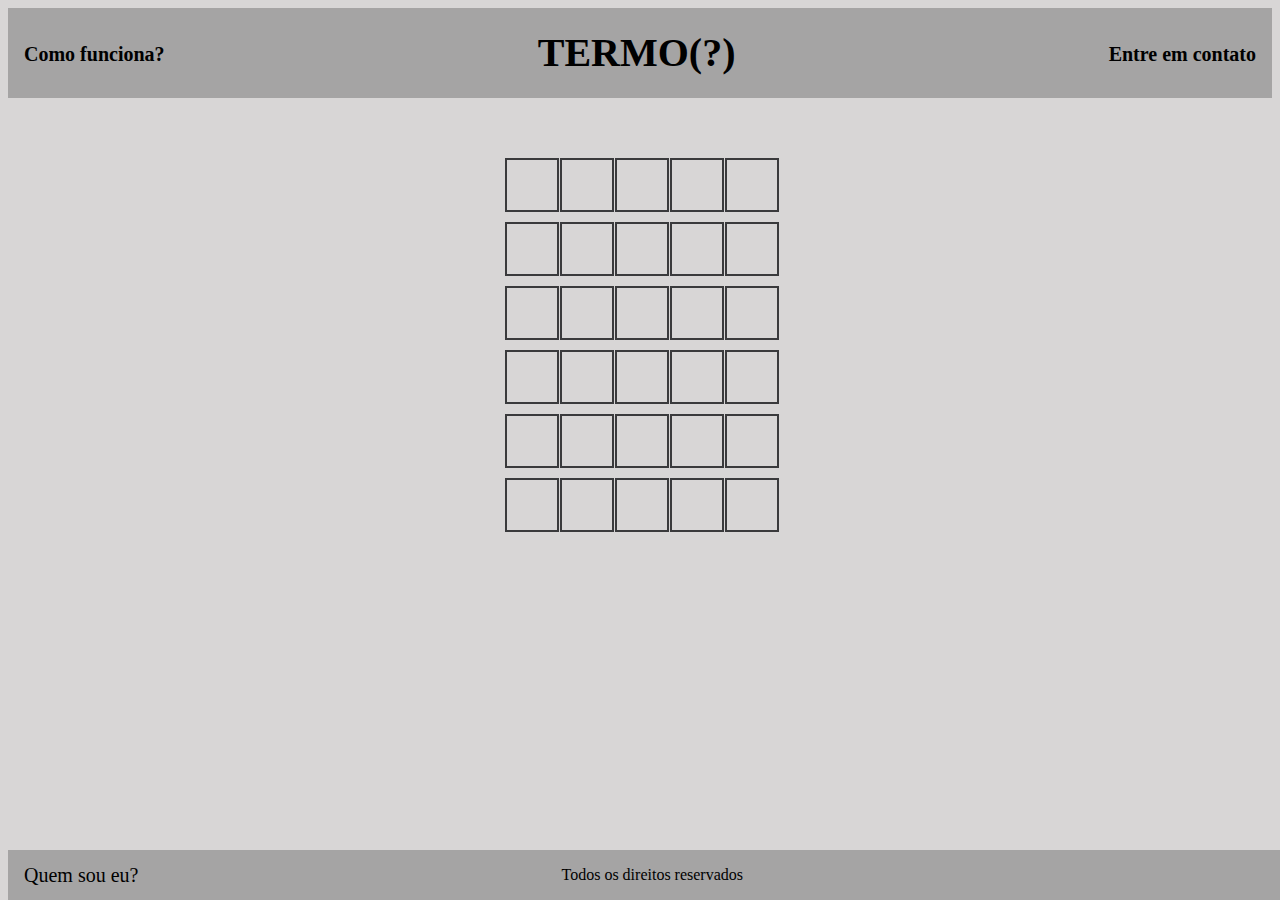
<file: index.html>
<!DOCTYPE html>
<html lang="en">
<head>
    <meta charset="UTF-8">
    <meta name="viewport" content="width=device-width, initial-scale=1.0">
    <link rel="stylesheet" href="styles.css">
    <title>TERMO</title>
</head>
<body>
    <div class="topnav">
        <H1>
            <a class="titulo" href="index.html">TERMO(?)</a>
            <a class ="instrucao" href="instrucao.html">Como funciona?</a>
            <a class ="contato" href="contato.html">Entre em contato</a>
        </H1>
    </div> 
    <main>
        <div class="game-board">
          <div class="row">
            <div class="quadrado"></div>
            <div class="quadrado"></div>
            <div class="quadrado"></div>
            <div class="quadrado"></div>
            <div class="quadrado"></div>
          </div>
          <div class="row">
            <div class="quadrado"></div>
            <div class="quadrado"></div>
            <div class="quadrado"></div>
            <div class="quadrado"></div>
            <div class="quadrado"></div>
          </div>
          <div class="row">
            <div class="quadrado"></div>
            <div class="quadrado"></div>
            <div class="quadrado"></div>
            <div class="quadrado"></div>
            <div class="quadrado"></div>
          </div>
          <div class="row">
            <div class="quadrado"></div>
            <div class="quadrado"></div>
            <div class="quadrado"></div>
            <div class="quadrado"></div>
            <div class="quadrado"></div>
          </div>
          <div class="row">
            <div class="quadrado"></div>
            <div class="quadrado"></div>
            <div class="quadrado"></div>
            <div class="quadrado"></div>
            <div class="quadrado"></div>
          </div>
          <div class="row">
            <div class="quadrado"></div>
            <div class="quadrado"></div>
            <div class="quadrado"></div>
            <div class="quadrado"></div>
            <div class="quadrado"></div>
          </div>
        </div>
      </main>
    <footer>
        <div class="bottomnav">
        <p>Todos os direitos reservados</p>
        <a class="quem" href="quem.html">Quem sou eu?</a>
    </div>
    </footer>
    <script src="script.js"></script>
</body>
</html>
</file>
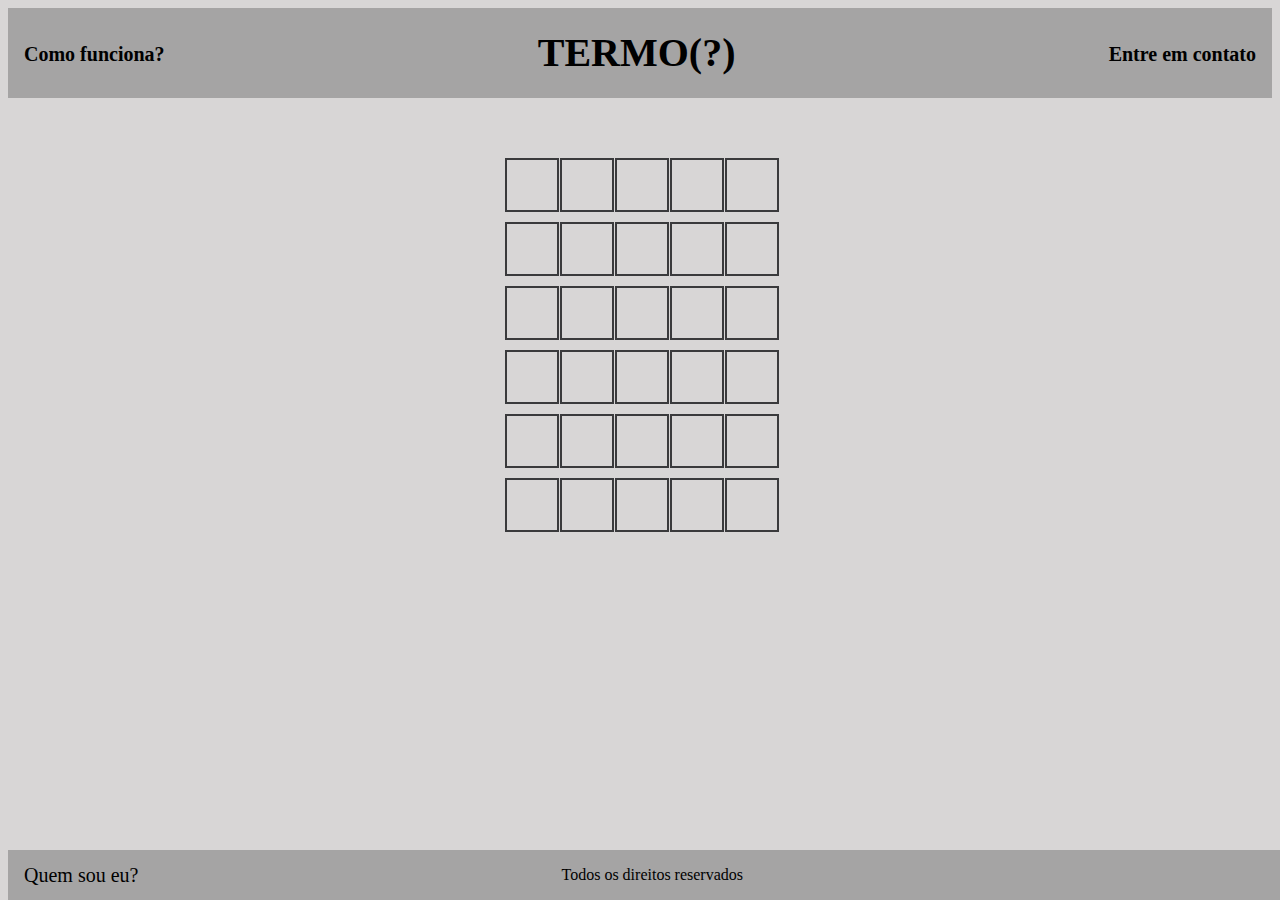
<file: PaginaInicial/index.html>
<!DOCTYPE html>
<html lang="en">
<head>
    <meta charset="UTF-8">
    <meta name="viewport" content="width=device-width, initial-scale=1.0">
    <link rel="stylesheet" href="styles.css">
    <title>TERMO</title>
</head>
<body>
    <div class="topnav">
        <H1>
            <a class="titulo" href="index.html">TERMO(?)</a>
            <a class ="instrucao" href="instrucao.html">Como funciona?</a>
            <a class ="contato" href="contato.html">Entre em contato</a>
        </H1>
    </div> 
    <main>
        <div class="game-board">
          <div class="row">
            <div class="quadrado"></div>
            <div class="quadrado"></div>
            <div class="quadrado"></div>
            <div class="quadrado"></div>
            <div class="quadrado"></div>
          </div>
          <div class="row">
            <div class="quadrado"></div>
            <div class="quadrado"></div>
            <div class="quadrado"></div>
            <div class="quadrado"></div>
            <div class="quadrado"></div>
          </div>
          <div class="row">
            <div class="quadrado"></div>
            <div class="quadrado"></div>
            <div class="quadrado"></div>
            <div class="quadrado"></div>
            <div class="quadrado"></div>
          </div>
          <div class="row">
            <div class="quadrado"></div>
            <div class="quadrado"></div>
            <div class="quadrado"></div>
            <div class="quadrado"></div>
            <div class="quadrado"></div>
          </div>
          <div class="row">
            <div class="quadrado"></div>
            <div class="quadrado"></div>
            <div class="quadrado"></div>
            <div class="quadrado"></div>
            <div class="quadrado"></div>
          </div>
          <div class="row">
            <div class="quadrado"></div>
            <div class="quadrado"></div>
            <div class="quadrado"></div>
            <div class="quadrado"></div>
            <div class="quadrado"></div>
          </div>
        </div>
      </main>
    <footer>
        <div class="bottomnav">
        <p>Todos os direitos reservados</p>
        <a class="quem" href="quem.html">Quem sou eu?</a>
    </div>
    </footer>
    <script src="script.js"></script>
</body>
</html>
</file>
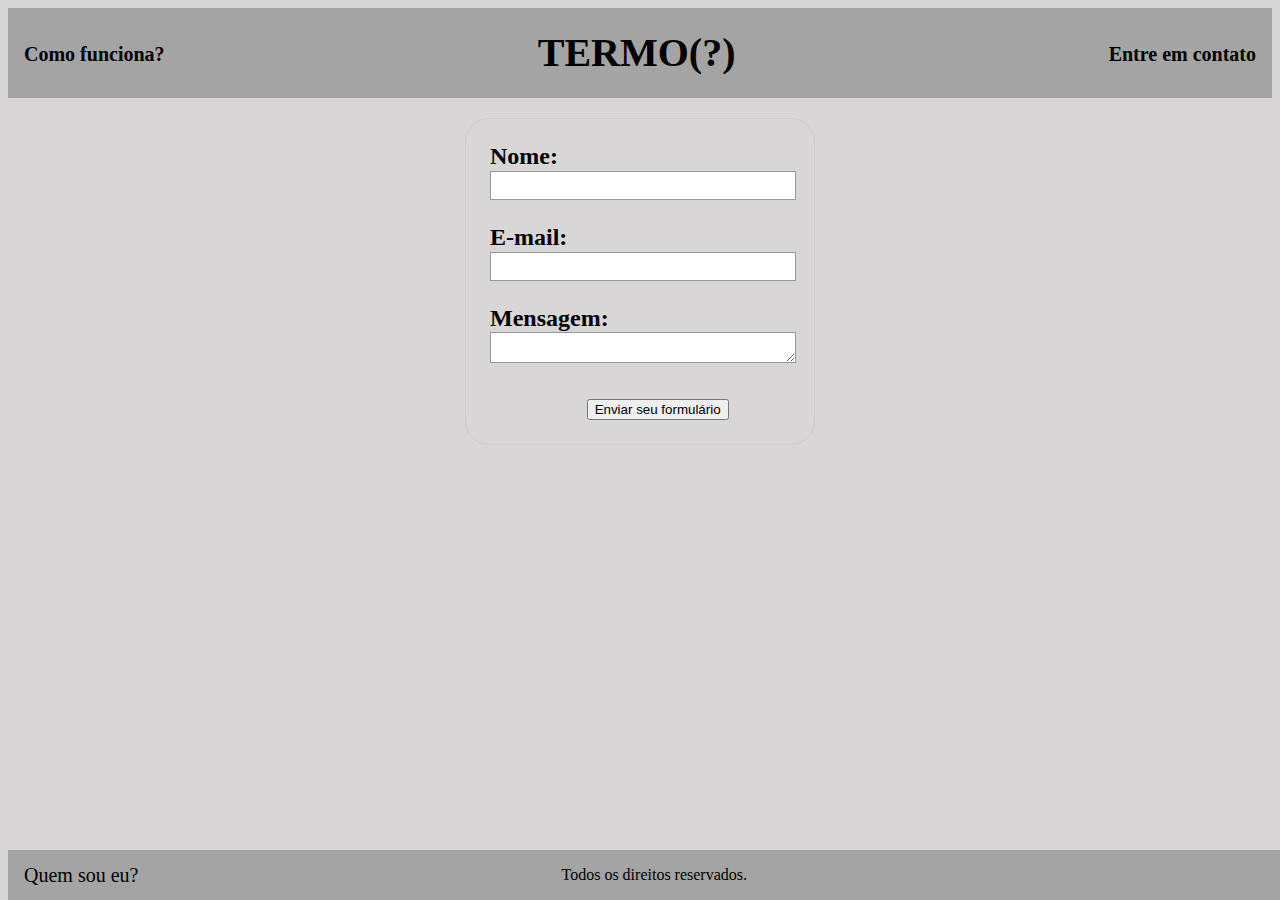
<file: contato.html>
<!DOCTYPE html>
<html lang="en">
<head>
    <meta charset="UTF-8">
    <meta name="viewport" content="width=device-width, initial-scale=1.0">
    <title>Contato</title>
    <link rel="stylesheet" href="styles.css">
</head>
<body>
    <div class="topnav">
        <H1>
            <a class="titulo" href="index.html">TERMO(?)</a>
            <a class ="instrucao" href="instrucao.html">Como funciona?</a>
            <a class ="contato" href="contato.html">Entre em contato</a>
        </H1>
        </div>
        <h2>
        <form action="https://formsubmit.co/joaominelli77@gmail.com" method="POST" >
        <div >
            <label for="name">Nome:</label>
            <input type="text" name="name" />
        </div>
        <div>
            <label for="mail">E-mail:</label>
            <input type="email" name="mail" />
        </div>
        <div class="msg">
            <label for="msg">Mensagem:</label>
            <textarea name="msg"></textarea>
          </div>
          <div class="button">
            <button type="submit">Enviar seu formulário</button>
          </div>
        </form>
        </h2>
        <footer>
            <p>Todos os direitos reservados.</p>
            <a class="quem" href="quem.html">Quem sou eu?</a>
        </footer>
</body>
</html>
</file>
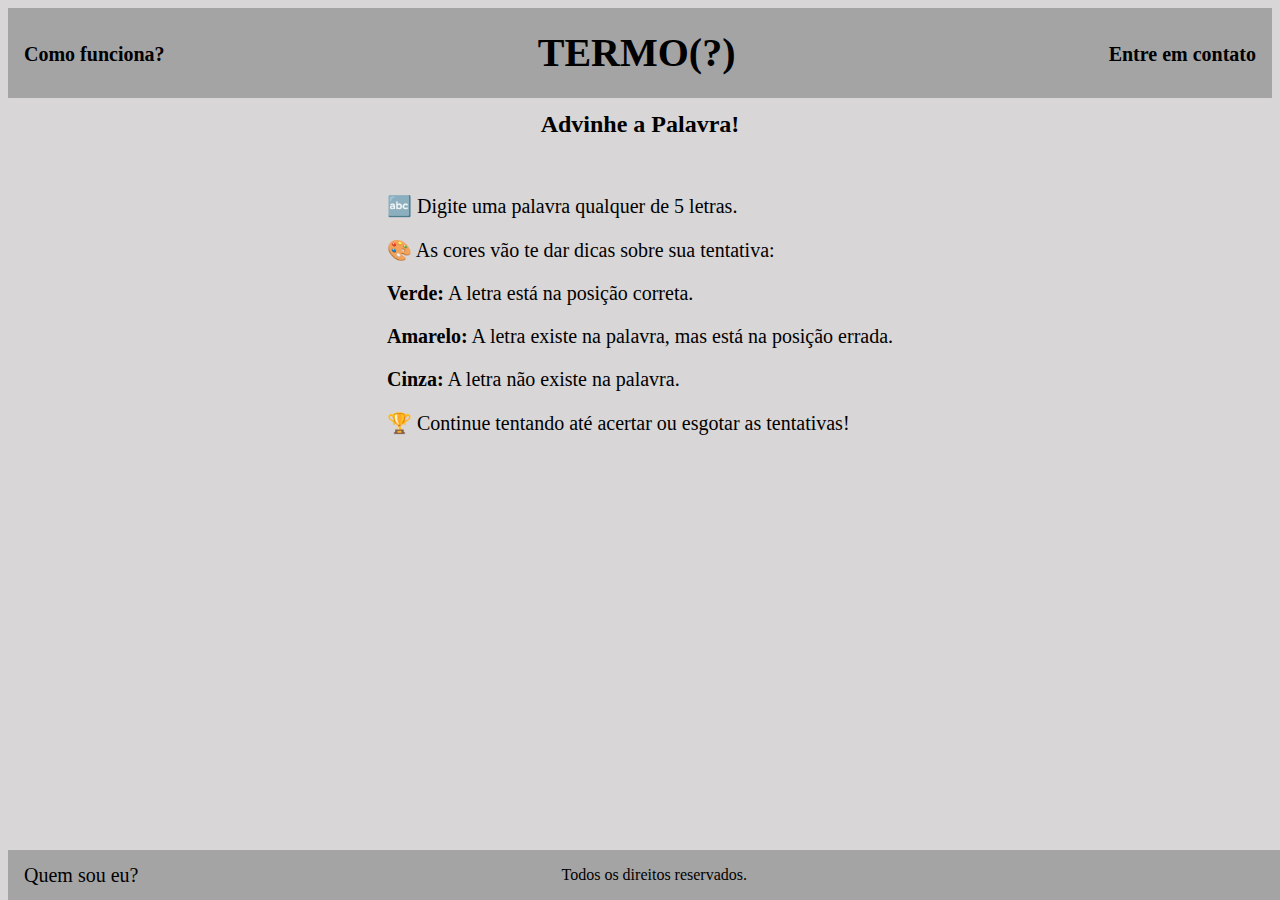
<file: instrucao.html>
<!DOCTYPE html>
<html lang="en">
<head>
    <meta charset="UTF-8">
    <meta name="viewport" content="width=device-width, initial-scale=1.0">
    <title>Como funciona?</title>
    <link rel="stylesheet" href="styles.css">
    <style>
        main{
            background-color: rgb(216, 214, 214)
            
        }
        h2{
            position: absolute;
            margin-bottom: 400px;
        }
    </style>
</head>
<body>
    <div class="topnav">
        <H1>
            <a class="titulo" href="index.html">TERMO(?)</a>
            <a class ="instrucao" href="instrucao.html">Como funciona?</a>
            <a class ="contato" href="contato.html">Entre em contato</a>
        </H1>
        <main>
        <h2>Advinhe a Palavra!</h2>
    <ul>
      <li>🔤 Digite uma palavra qualquer de 5 letras.</li>
      <li>🎨 As cores vão te dar dicas sobre sua tentativa:</li>
      <ul>
        <li><strong>Verde:</strong> A letra está na posição correta.</li>
        <li><strong>Amarelo:</strong> A letra existe na palavra, mas está na posição errada.</li>
        <li><strong>Cinza:</strong> A letra não existe na palavra.</li>
      </ul>
      <li>🏆 Continue tentando até acertar ou esgotar as tentativas!</li>
    </ul>
  </main>
        <footer>
            <p>Todos os direitos reservados.</p>
            <a class="quem" href="quem.html">Quem sou eu?</a>
        </footer>
</body>
</html>
</file>
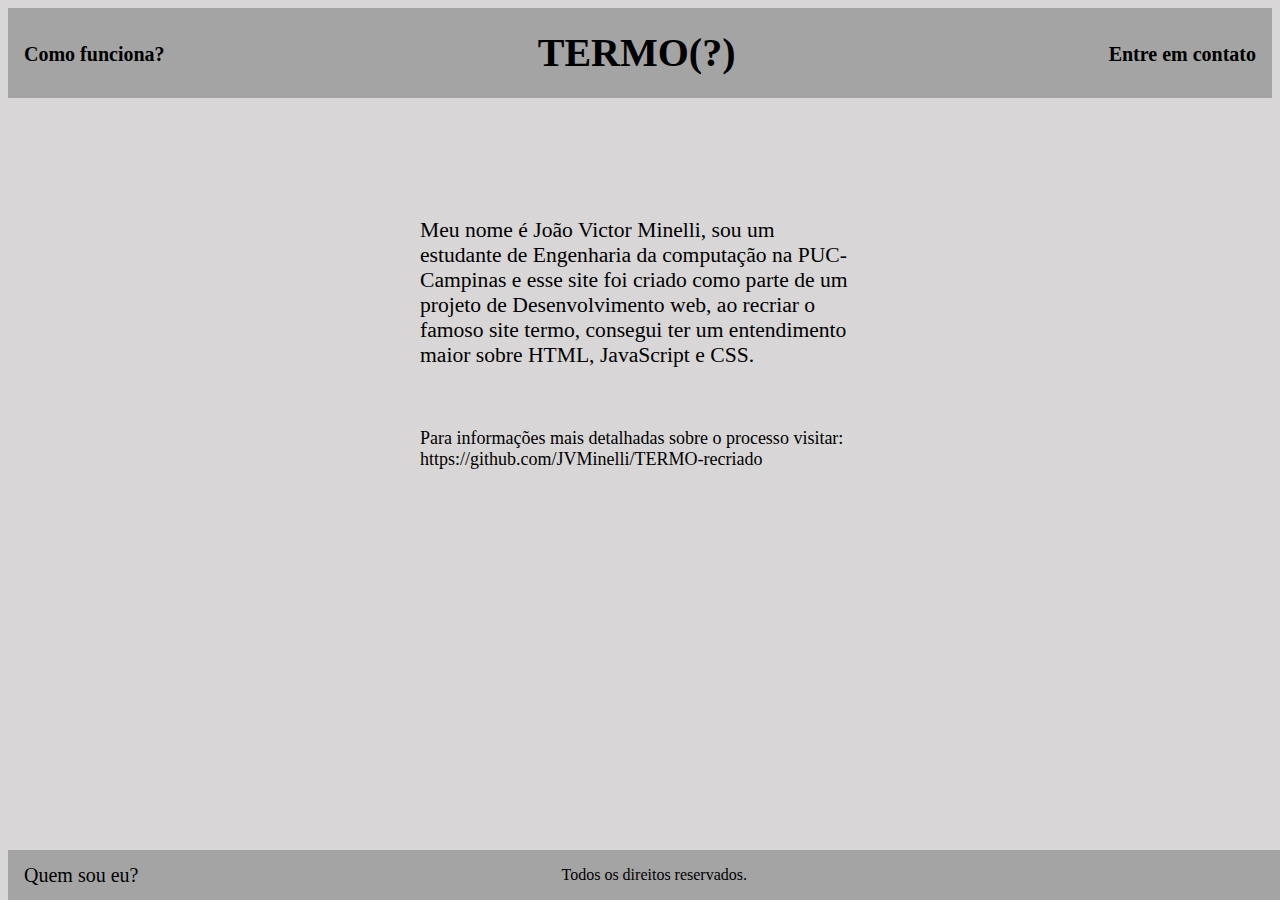
<file: quem.html>
<!DOCTYPE html>
<html lang="en">
<head>
    <meta charset="UTF-8">
    <meta name="viewport" content="width=device-width, initial-scale=1.0">
    <title>Quem sou eu?</title>
    <link rel="stylesheet" href="styles.css">
    <style>
        main ul{
            margin: 0 auto;
            width: 600px
        }
        main li{
            margin-right: 80px;
            margin-left: 80px;
            margin-top: 60px;
            font-size: large;
        }
    </style>
</head>
<body>
    <div class="topnav">
        <H1>
            <a class="titulo" href="index.html">TERMO(?)</a>
            <a class ="instrucao" href="instrucao.html">Como funciona?</a>
            <a class ="contato" href="contato.html">Entre em contato</a>
        </H1>
        </div>
        <main>
        <ul>
            <li><big>Meu nome é João Victor Minelli, sou um estudante de Engenharia da computação na PUC-Campinas e esse site foi criado como parte de um projeto de Desenvolvimento web, ao recriar o famoso site termo, consegui ter um entendimento maior sobre HTML, JavaScript e CSS.</big></p>
            <li>Para informações mais detalhadas sobre o processo visitar: https://github.com/JVMinelli/TERMO-recriado</p>
        </main>
        <footer>
            <p>Todos os direitos reservados.</p>
            <a class="quem" href="quem.html">Quem sou eu?</a>
        </footer>
</body>
</html>
</file>
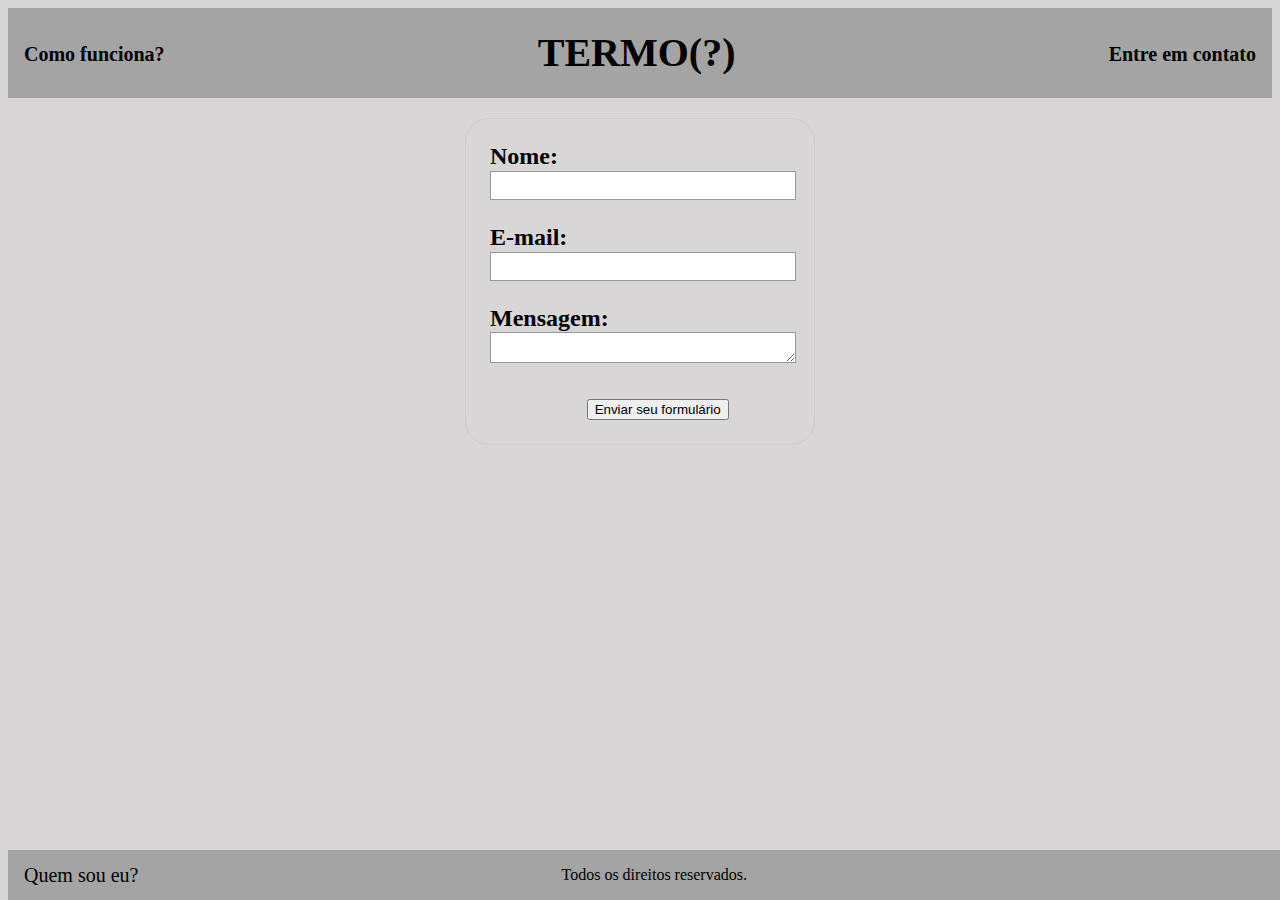
<file: PaginaInicial/contato.html>
<!DOCTYPE html>
<html lang="en">
<head>
    <meta charset="UTF-8">
    <meta name="viewport" content="width=device-width, initial-scale=1.0">
    <title>Contato</title>
    <link rel="stylesheet" href="styles.css">
</head>
<body>
    <div class="topnav">
        <H1>
            <a class="titulo" href="index.html">TERMO(?)</a>
            <a class ="instrucao" href="instrucao.html">Como funciona?</a>
            <a class ="contato" href="contato.html">Entre em contato</a>
        </H1>
        </div>
        <h2>
        <form action="https://formsubmit.co/joaominelli77@gmail.com" method="POST" >
        <div >
            <label for="name">Nome:</label>
            <input type="text" name="name" />
        </div>
        <div>
            <label for="mail">E-mail:</label>
            <input type="email" name="mail" />
        </div>
        <div class="msg">
            <label for="msg">Mensagem:</label>
            <textarea name="msg"></textarea>
          </div>
          <div class="button">
            <button type="submit">Enviar seu formulário</button>
          </div>
        </form>
        </h2>
        <footer>
            <p>Todos os direitos reservados.</p>
            <a class="quem" href="quem.html">Quem sou eu?</a>
        </footer>
</body>
</html>
</file>
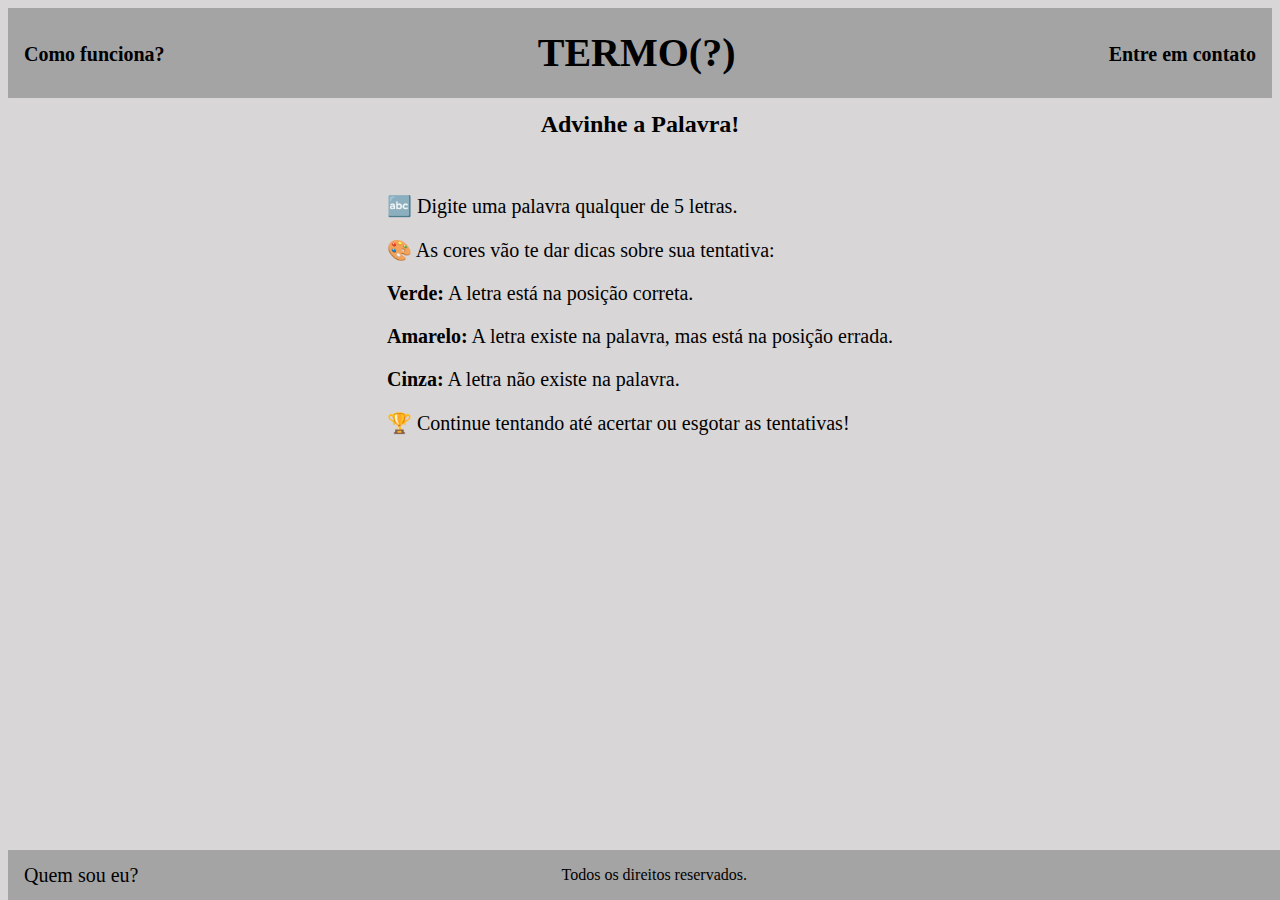
<file: PaginaInicial/instrucao.html>
<!DOCTYPE html>
<html lang="en">
<head>
    <meta charset="UTF-8">
    <meta name="viewport" content="width=device-width, initial-scale=1.0">
    <title>Como funciona?</title>
    <link rel="stylesheet" href="styles.css">
    <style>
        main{
            background-color: rgb(216, 214, 214)
            
        }
        h2{
            position: absolute;
            margin-bottom: 400px;
        }
    </style>
</head>
<body>
    <div class="topnav">
        <H1>
            <a class="titulo" href="index.html">TERMO(?)</a>
            <a class ="instrucao" href="instrucao.html">Como funciona?</a>
            <a class ="contato" href="contato.html">Entre em contato</a>
        </H1>
        <main>
        <h2>Advinhe a Palavra!</h2>
    <ul>
      <li>🔤 Digite uma palavra qualquer de 5 letras.</li>
      <li>🎨 As cores vão te dar dicas sobre sua tentativa:</li>
      <ul>
        <li><strong>Verde:</strong> A letra está na posição correta.</li>
        <li><strong>Amarelo:</strong> A letra existe na palavra, mas está na posição errada.</li>
        <li><strong>Cinza:</strong> A letra não existe na palavra.</li>
      </ul>
      <li>🏆 Continue tentando até acertar ou esgotar as tentativas!</li>
    </ul>
  </main>
        <footer>
            <p>Todos os direitos reservados.</p>
            <a class="quem" href="quem.html">Quem sou eu?</a>
        </footer>
</body>
</html>
</file>
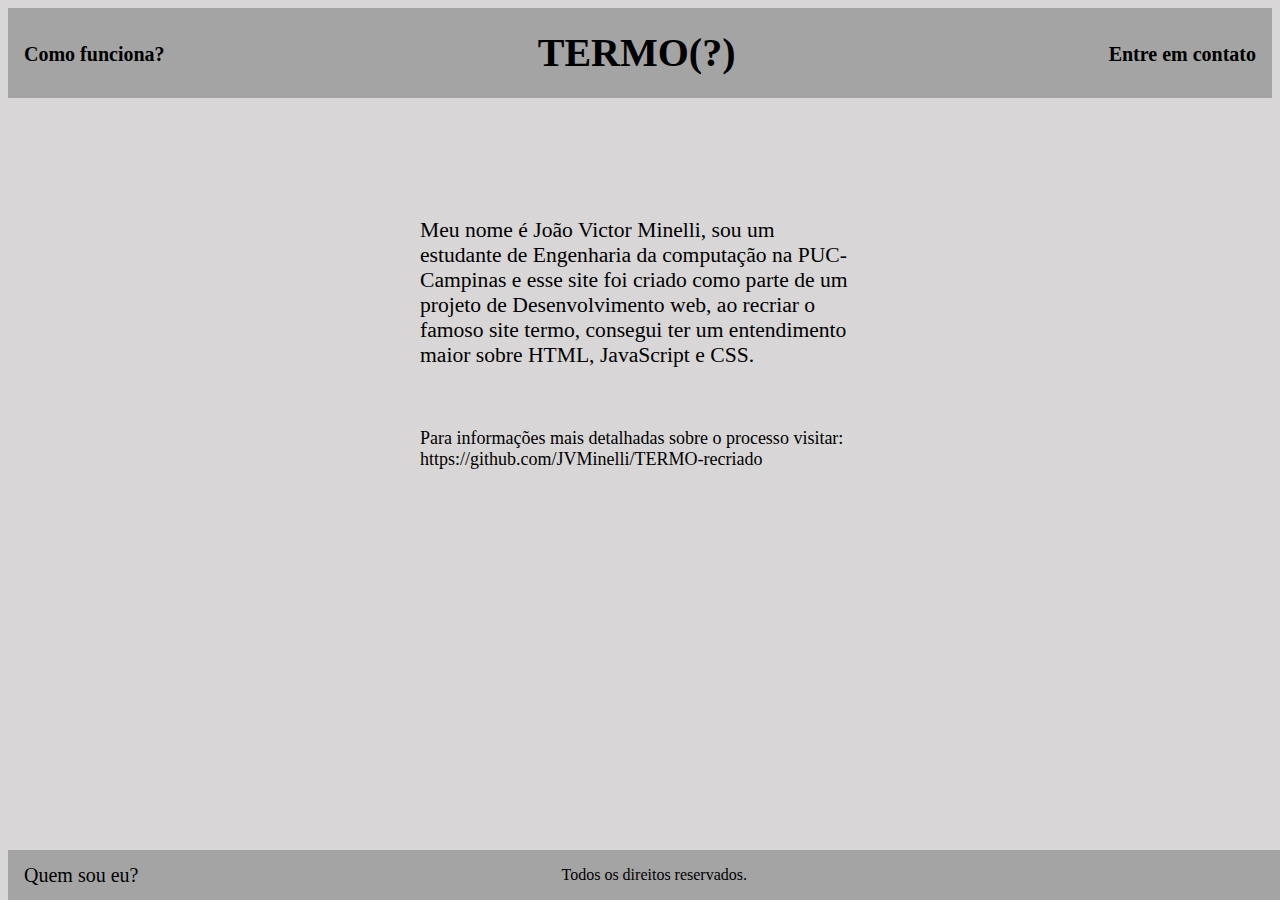
<file: PaginaInicial/quem.html>
<!DOCTYPE html>
<html lang="en">
<head>
    <meta charset="UTF-8">
    <meta name="viewport" content="width=device-width, initial-scale=1.0">
    <title>Quem sou eu?</title>
    <link rel="stylesheet" href="styles.css">
    <style>
        main ul{
            margin: 0 auto;
            width: 600px
        }
        main li{
            margin-right: 80px;
            margin-left: 80px;
            margin-top: 60px;
            font-size: large;
        }
    </style>
</head>
<body>
    <div class="topnav">
        <H1>
            <a class="titulo" href="index.html">TERMO(?)</a>
            <a class ="instrucao" href="instrucao.html">Como funciona?</a>
            <a class ="contato" href="contato.html">Entre em contato</a>
        </H1>
        </div>
        <main>
        <ul>
            <li><big>Meu nome é João Victor Minelli, sou um estudante de Engenharia da computação na PUC-Campinas e esse site foi criado como parte de um projeto de Desenvolvimento web, ao recriar o famoso site termo, consegui ter um entendimento maior sobre HTML, JavaScript e CSS.</big></p>
            <li>Para informações mais detalhadas sobre o processo visitar: https://github.com/JVMinelli/TERMO-recriado</p>
        </main>
        <footer>
            <p>Todos os direitos reservados.</p>
            <a class="quem" href="quem.html">Quem sou eu?</a>
        </footer>
</body>
</html>
</file>
<file: styles.css>
.topnav  {
    background-color: #a5a4a4;
    overflow: hidden;
    
}
.instrucao {
    float: left;
    color: #000000;
    text-align: center;
    padding: 14px 16px;
    text-decoration: none;
    font-size: 20px;
  }
.contato{
    float: right;
    color: #000000;
    text-align: right;
    padding: 14px 16px;
    text-decoration: none;
    font-size: 20px;
}
.topnav h1{
    text-align: center;
    
}
.titulo {
    font-size:40px;
    text-align: center;
    color: #000000;
    text-decoration: none;
}

main {
  flex: 1;
  display: flex;
  justify-content: center;
  align-items: center;
  padding-top: 60px; 
}

.game-board {
  display: grid;
  gap: 10px;
}

.row {
  display: grid;
  grid-template-columns: repeat(5, 50px);
  gap: 5px;
}
.quadrado {
  width: 50px;
  height: 50px;
  border: 2px solid #3a3a3c;
  background-color: rgb(216, 214, 214);
  text-align: center;
  line-height: 50px;
  font-size: 1.5rem;
  font-weight: bold;
  color: #fff;
}

form {
    margin: 0 auto;
    width: 300px;
    padding: 1em;
    border: 1px solid #ccc;
    border-radius: 1em;
  }
  form div + div {
    margin-top: 1em;
  }
  label {
    display: inline-block;
    width: 120px;
    text-align: left;
  }
  body {
font-family:'Times New Roman', Times, serif;
background-color: rgb(216, 214, 214);
  }
  input,
textarea{

  
  width: 300px;
  height: 25px;
  font-size: 15px;
  

  
  border: 1px solid #999;
}

.button {
    
    padding-left: 90px; 
  }
  button {
    margin-left: 0.5em;
  }
  
footer {
    background-color: #a5a4a4;
    color: rgb(0, 0, 0);
    position:fixed;
    bottom: 0;
    width: 1350px;
    height: 50px;
    overflow: hidden;
}
.configuracao{
  float: right;
  margin-left: 89%;
  color: #000000;
  text-align: right;
  padding: 14px 16px;
  text-decoration: none;
  font-size: 20px;
}
.bottomnav{
  display:contents;
}
p{
  position: absolute;
  margin-left: 41%;
}
.quem{
  position: absolute;
  float: left;
  color: #000000;
  padding: 14px 16px;
  text-decoration: none;
  font-size: 20px;
}
.quadrado.typing {
  color: #000000; 
}

.quadrado.correct {
  background-color: #538d4e;
  color: #ffffff; 
}

.quadrado.present {
 background-color: #b59f3b;
  color: #ffffff; 
}

.quadrado.absent {
  background-color: #3a3a3c;
  color: #ffffff; 
}
ul {
  list-style-type: none;
  padding: 0;
}
ul li {
  margin: 20px 0;
  font-size: 20px;
}
</file>
<file: PaginaInicial/styles.css>
.topnav  {
    background-color: #a5a4a4;
    overflow: hidden;
    
}
.instrucao {
    float: left;
    color: #000000;
    text-align: center;
    padding: 14px 16px;
    text-decoration: none;
    font-size: 20px;
  }
.contato{
    float: right;
    color: #000000;
    text-align: right;
    padding: 14px 16px;
    text-decoration: none;
    font-size: 20px;
}
.topnav h1{
    text-align: center;
    
}
.titulo {
    font-size:40px;
    text-align: center;
    color: #000000;
    text-decoration: none;
}

main {
  flex: 1;
  display: flex;
  justify-content: center;
  align-items: center;
  padding-top: 60px; 
}

.game-board {
  display: grid;
  gap: 10px;
}

.row {
  display: grid;
  grid-template-columns: repeat(5, 50px);
  gap: 5px;
}
.quadrado {
  width: 50px;
  height: 50px;
  border: 2px solid #3a3a3c;
  background-color: rgb(216, 214, 214);
  text-align: center;
  line-height: 50px;
  font-size: 1.5rem;
  font-weight: bold;
  color: #fff;
}

form {
    margin: 0 auto;
    width: 300px;
    padding: 1em;
    border: 1px solid #ccc;
    border-radius: 1em;
  }
  form div + div {
    margin-top: 1em;
  }
  label {
    display: inline-block;
    width: 120px;
    text-align: left;
  }
  body {
font-family:'Times New Roman', Times, serif;
background-color: rgb(216, 214, 214);
  }
  input,
textarea{

  
  width: 300px;
  height: 25px;
  font-size: 15px;
  

  
  border: 1px solid #999;
}

.button {
    
    padding-left: 90px; 
  }
  button {
    margin-left: 0.5em;
  }
  
footer {
    background-color: #a5a4a4;
    color: rgb(0, 0, 0);
    position:fixed;
    bottom: 0;
    width: 1350px;
    height: 50px;
    overflow: hidden;
}
.configuracao{
  float: right;
  margin-left: 89%;
  color: #000000;
  text-align: right;
  padding: 14px 16px;
  text-decoration: none;
  font-size: 20px;
}
.bottomnav{
  display:contents;
}
p{
  position: absolute;
  margin-left: 41%;
}
.quem{
  position: absolute;
  float: left;
  color: #000000;
  padding: 14px 16px;
  text-decoration: none;
  font-size: 20px;
}
.quadrado.typing {
  color: #000000; 
}

.quadrado.correct {
  background-color: #538d4e;
  color: #ffffff; 
}

.quadrado.present {
 background-color: #b59f3b;
  color: #ffffff; 
}

.quadrado.absent {
  background-color: #3a3a3c;
  color: #ffffff; 
}
ul {
  list-style-type: none;
  padding: 0;
}
ul li {
  margin: 20px 0;
  font-size: 20px;
}
</file>
